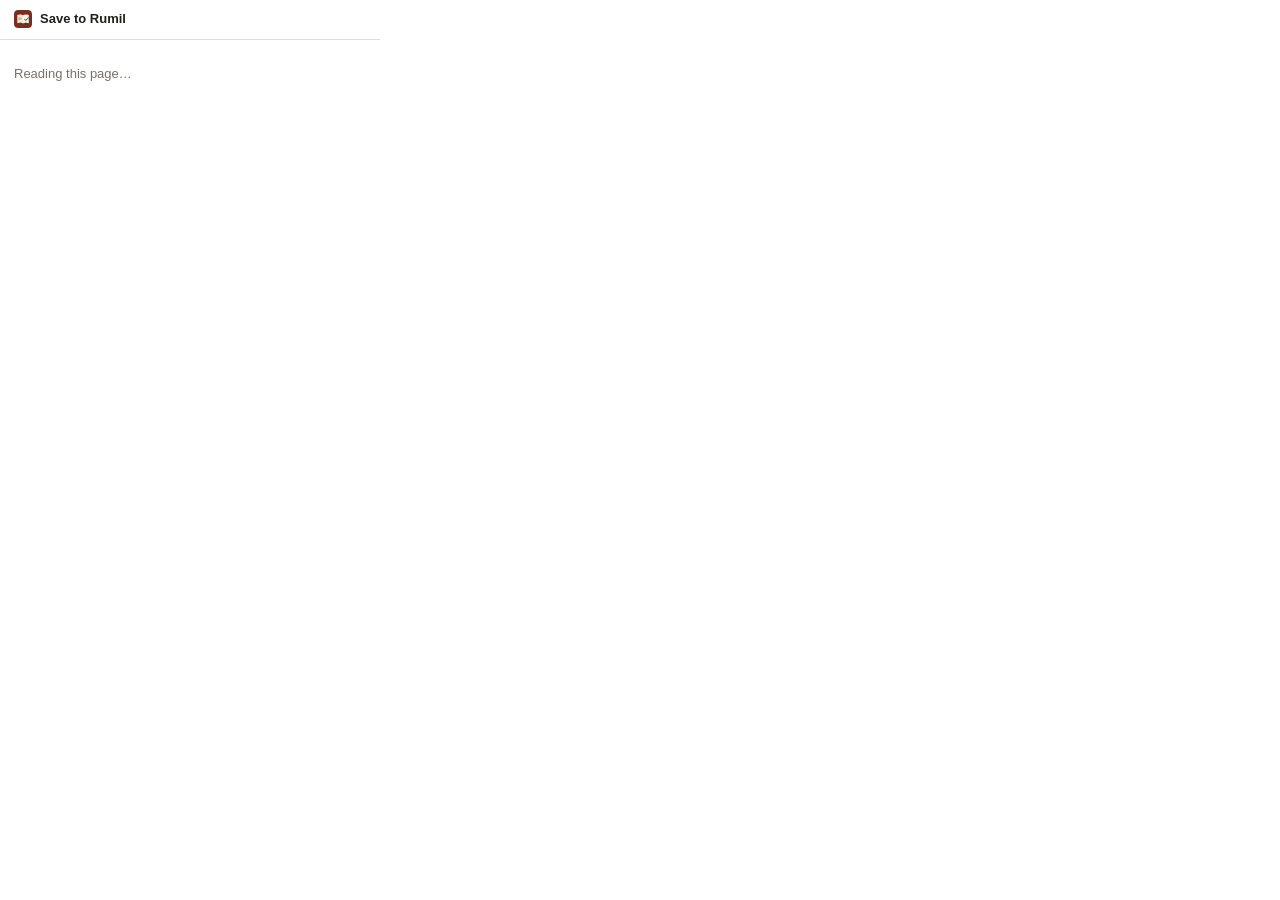
<file: chrome-extension/popup.html>
<!doctype html>
<html lang="en">
<head>
<meta charset="utf-8">
<title>Save to Rumil</title>
<link rel="stylesheet" href="popup.css">
</head>
<body>
  <header><img src="icons/icon32.png" width="18" height="18" alt=""> <b>Save to Rumil</b></header>
  <main id="main"><p class="muted">Reading this page…</p></main>
  <script src="popup.js"></script>
</body>
</html>
</file>
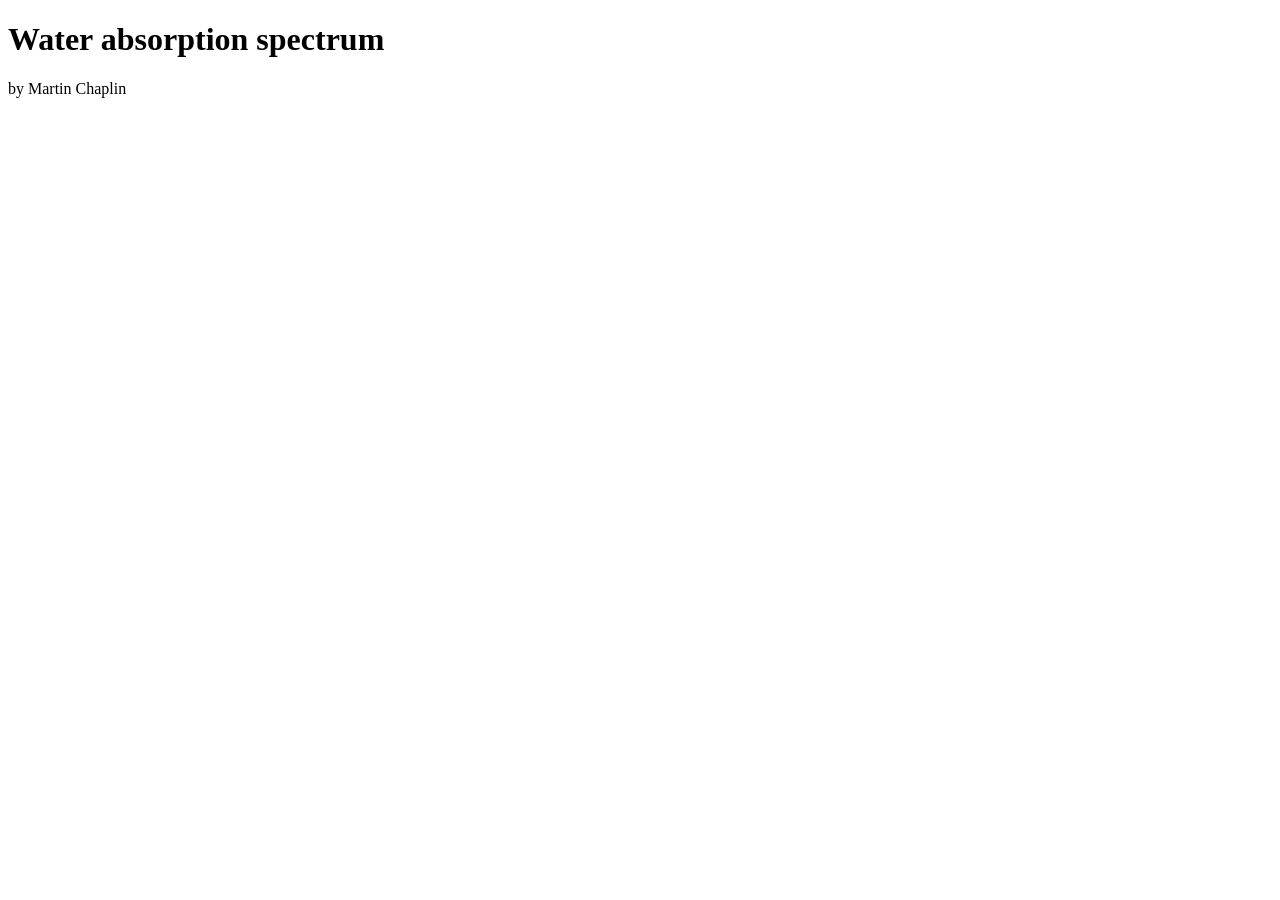
<file: tests/fixtures/page_no_doi.html>
<!doctype html><html><head><title>Water absorption spectrum</title>
<meta property="og:site_name" content="London South Bank University">
<meta name="author" content="Martin Chaplin">
<meta property="article:published_time" content="2019-05-02T10:00:00Z">
<script type="application/ld+json">{"@type":"WebPage","name":"Water Absorption Spectrum"}</script>
</head><body><h1>Water absorption spectrum</h1><p>by Martin Chaplin</p></body></html>
</file>
<file: chrome-extension/popup.css>
:root { --bg: #fff; --text: #22201d; --muted: #77716a; --border: #e2ddd5; --accent: #7a2e22; --ok: #2f7d4f; --warn: #b7791f; --bad: #b42318; --panel: #f7f5f2; }
@media (prefers-color-scheme: dark) {
  :root { --bg: #232220; --text: #ece8e2; --muted: #a39d95; --border: #3a3733; --accent: #d27a63; --ok: #5cb984; --warn: #e0a84a; --bad: #f0715f; --panel: #2b2926; }
}
body { width: 380px; margin: 0; background: var(--bg); color: var(--text); font: 13px/1.45 -apple-system, BlinkMacSystemFont, "Segoe UI", sans-serif; }
header { display: flex; align-items: center; gap: 8px; padding: 10px 14px; border-bottom: 1px solid var(--border); }
main { padding: 12px 14px 14px; }
.muted { color: var(--muted); }
.title { font-weight: 650; font-size: 14px; line-height: 1.3; margin-bottom: 4px; }
.meta { color: var(--muted); margin-bottom: 8px; }
.badge { display: inline-flex; align-items: center; gap: 6px; font-weight: 600; font-size: 12px; margin: 4px 0 8px; }
.dot { width: 9px; height: 9px; border-radius: 50%; display: inline-block; }
.ok .dot { background: var(--ok); } .warn .dot { background: var(--warn); } .bad .dot { background: var(--bad); }
.note { background: var(--panel); border-radius: 6px; padding: 6px 8px; margin: 6px 0; font-size: 12px; }
label { display: block; color: var(--muted); font-size: 12px; margin-top: 8px; }
select, input { width: 100%; box-sizing: border-box; margin-top: 3px; padding: 5px 7px; border: 1px solid var(--border); border-radius: 6px; background: var(--bg); color: var(--text); font: inherit; }
.row { display: flex; gap: 6px; margin-top: 12px; }
button { font: inherit; border: 1px solid var(--border); background: var(--bg); color: var(--text); border-radius: 6px; padding: 5px 10px; cursor: pointer; }
button.primary { background: var(--accent); border-color: var(--accent); color: #fff; flex: 1; }
code { font-family: ui-monospace, Menlo, monospace; font-size: 12px; }
</file>
